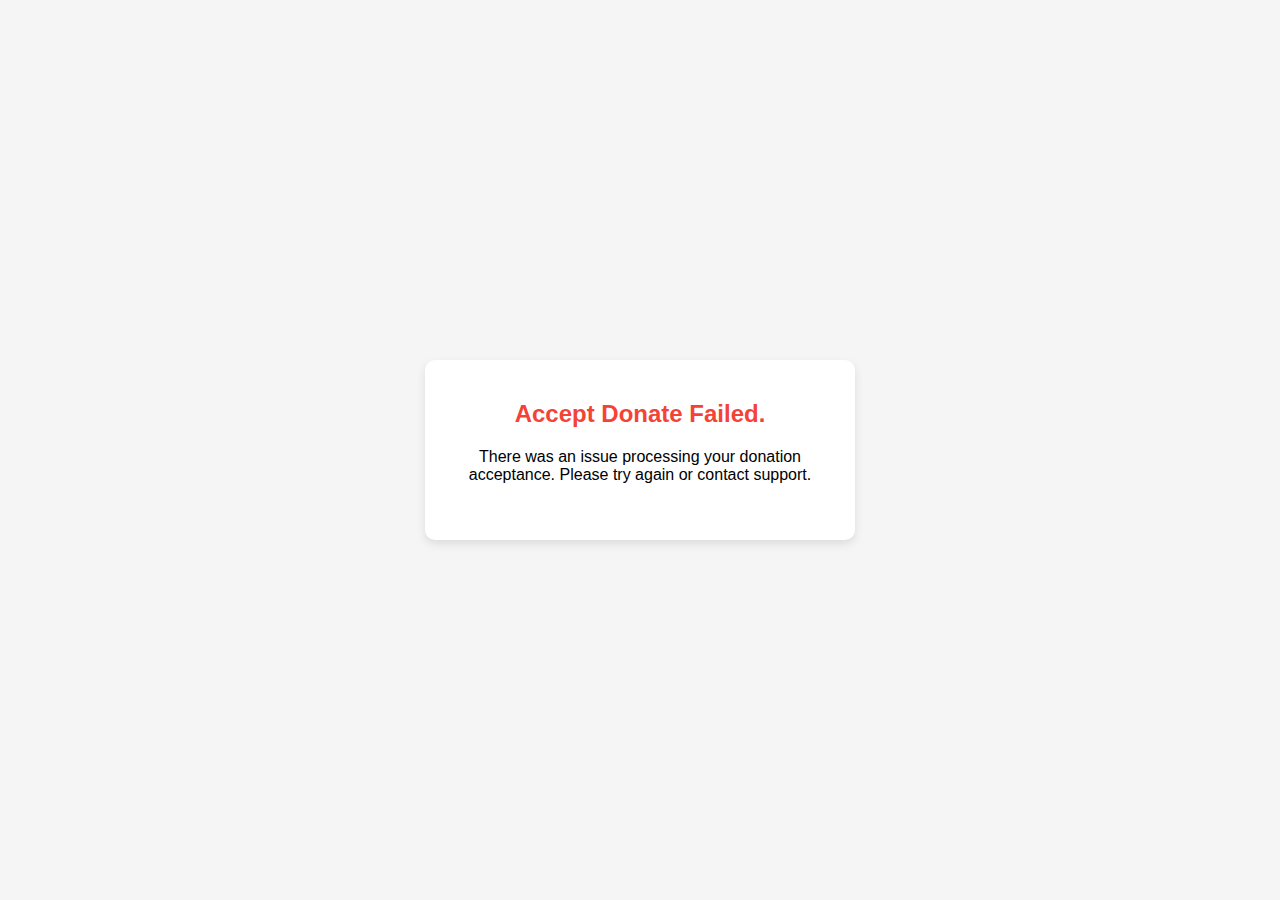
<file: src/main/resources/static/accept-failed.html>
<!DOCTYPE html>
<html lang="en">
<head>
    <meta charset="UTF-8">
    <meta content="width=device-width, initial-scale=1.0" name="viewport">
    <title>Accept Donate Failed</title>
    <link href="./styles.css" rel="stylesheet">
</head>
<body>
<div class="container">
    <h2 class="error">Accept Donate Failed.</h2>
    <p>There was an issue processing your donation acceptance. Please try again or contact support.</p>
</div>

</body>
</html>
</file>
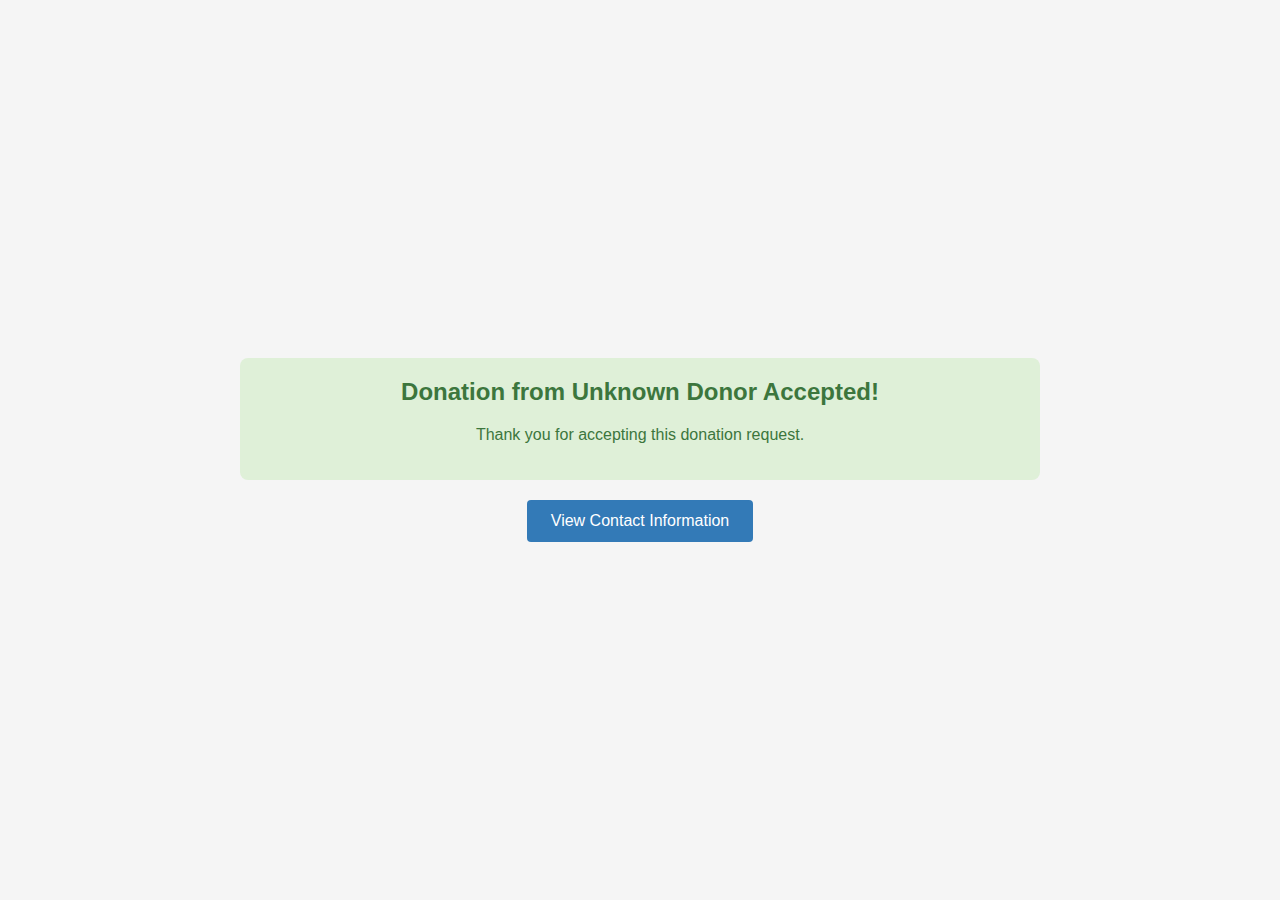
<file: src/main/resources/static/accept-success.html>
<!DOCTYPE html>
<html lang="en" xmlns:th="http://www.thymeleaf.org">
<head>
    <meta charset="UTF-8">
    <meta content="width=device-width, initial-scale=1.0" name="viewport">
    <title>Donation Accepted</title>
    <link href="./styles.css" rel="stylesheet">
</head>
<body>
<div class="content-wrapper">
    <div class="success-message">
        <h2>Donation from <strong id="donorNameTitle" th:text="${param.name[0]}">Donor Name</strong> Accepted!</h2>
        <p>Thank you for accepting this donation request.</p>
    </div>

    <button class="contact-button" id="showContactBtn">
        View Contact Information
    </button>

    <div class="contact-info" id="contactInfo">
        <div class="info-item">
            <strong>Name:</strong> <span id="donorName" th:text="${param.name[0]}">Donor Name</span>
        </div>
        <div class="info-item">
            <strong>Phone:</strong> <span id="phoneNumber" th:text="${param.phoneNumber[0]}">Phone Number</span>
        </div>
        <div class="info-item">
            <strong>Blood Type:</strong> <span id="bloodType" th:text="${param.bloodType[0]}">Blood Type</span>
        </div>

        <a class="whatsapp-btn" id="whatsappLink"
           target="_blank"
           th:href="'https://wa.me/+02' + ${param.phoneNumber[0]}">
            <i class="fab fa-whatsapp"></i> Contact via WhatsApp
        </a>
    </div>
</div>

<script src="./script.js"></script>
</body>
</html>
</file>
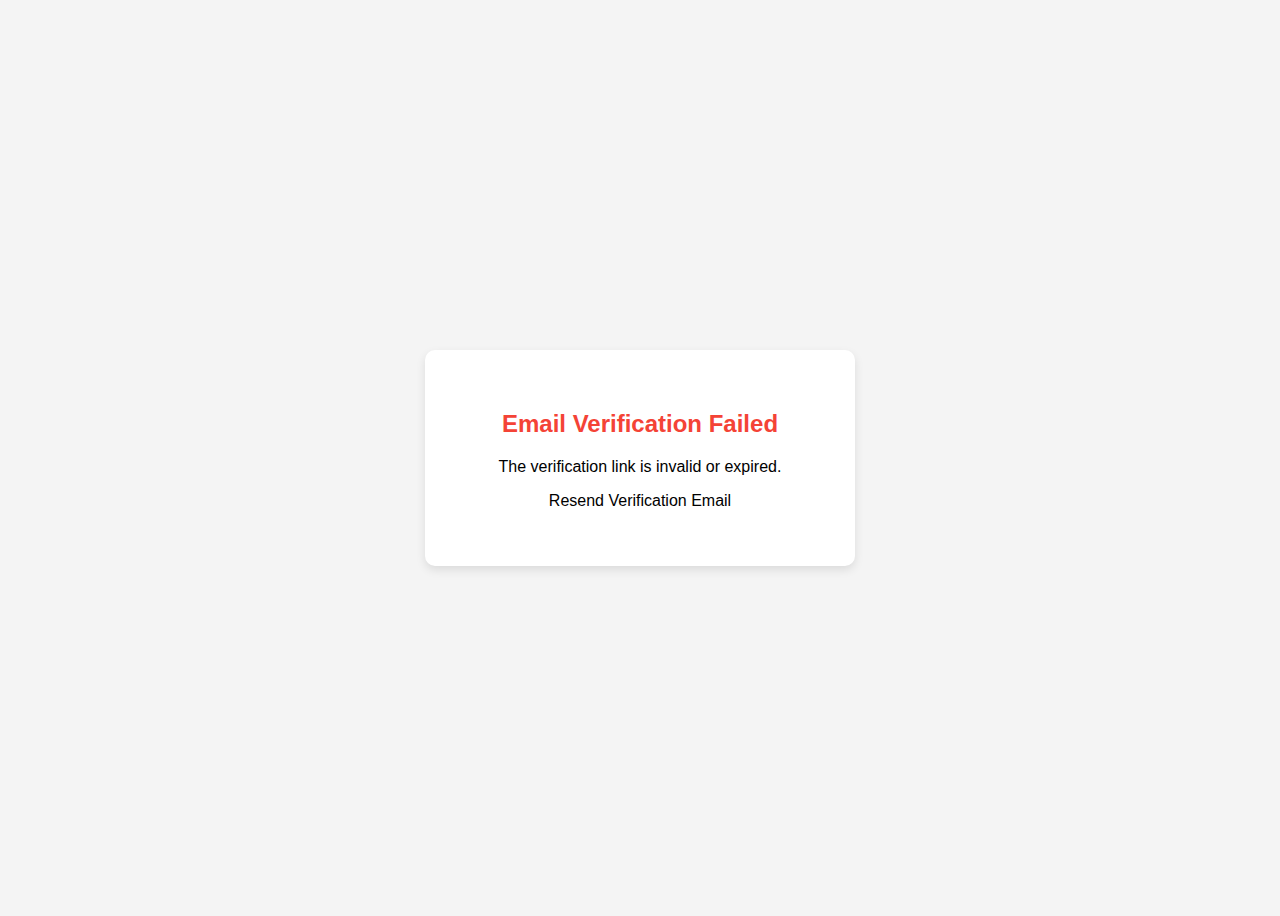
<file: src/main/resources/static/verification-failed.html>
<!DOCTYPE html>
<html lang="en">
<head>
    <meta charset="UTF-8">
    <meta content="width=device-width, initial-scale=1.0" name="viewport">
    <title>Email Verification Failed</title>
    <style>
        body {
            display: flex;
            justify-content: center;
            align-items: center;
            height: 100vh;
            background-color: #f4f4f4;
            font-family: 'Poppins', sans-serif;
        }

        .container {
            background: #fff;
            padding: 40px;
            border-radius: 10px;
            box-shadow: 0px 4px 10px rgba(0, 0, 0, 0.1);
            text-align: center;
            width: 350px;
        }

        .logo {
            width: 150px;
            margin-bottom: 20px;
            border-radius: 5px;
        }

        .error {
            color: #f44336;
            font-size: 24px;
            font-weight: bold;
        }

    </style>
</head>
<body>
<div class="container">
    <h2 class="error">Email Verification Failed</h2>
    <p>The verification link is invalid or expired.</p>
    <p>Resend Verification Email</p>
</div>
</body>
</html>
</file>
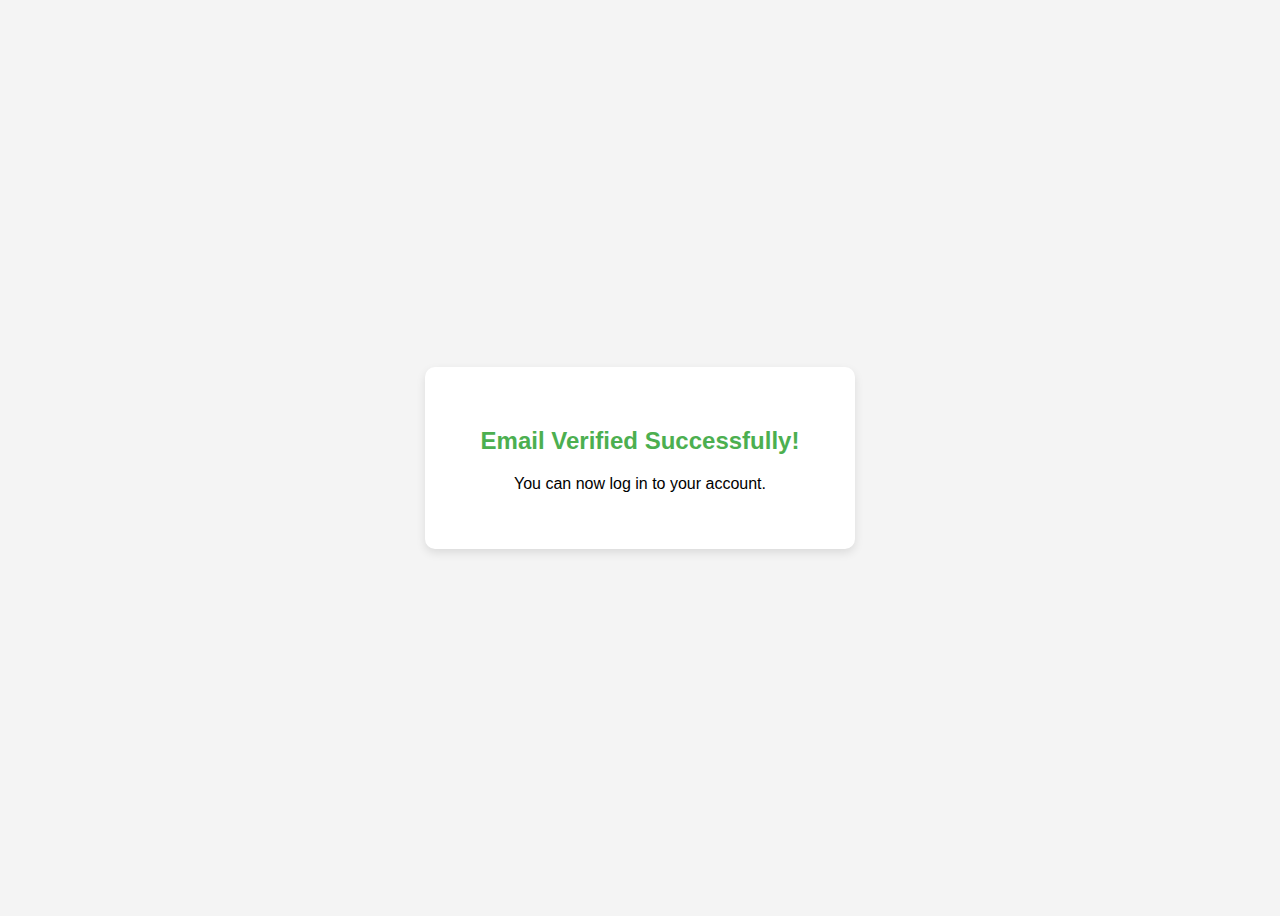
<file: src/main/resources/static/verification-success.html>
<!DOCTYPE html>
<html lang="en">
<head>
    <meta charset="UTF-8">
    <meta content="width=device-width, initial-scale=1.0" name="viewport">
    <title>Email Verification Success</title>
    <style>
        body {
            display: flex;
            justify-content: center;
            align-items: center;
            height: 100vh;
            background-color: #f4f4f4;
            font-family: 'Poppins', sans-serif;
        }

        .container {
            background: #fff;
            padding: 40px;
            border-radius: 10px;
            box-shadow: 0px 4px 10px rgba(0, 0, 0, 0.1);
            text-align: center;
            width: 350px;
        }

        .logo {
            width: 150px;
            margin-bottom: 20px;
            border-radius: 5px;
        }

        .success {
            color: #4CAF50;
            font-size: 24px;
            font-weight: bold;
        }

    </style>
</head>
<body>
<div class="container">
    <h2 class="success">Email Verified Successfully!</h2>
    <p>You can now log in to your account.</p>
</div>
</body>
</html>
</file>
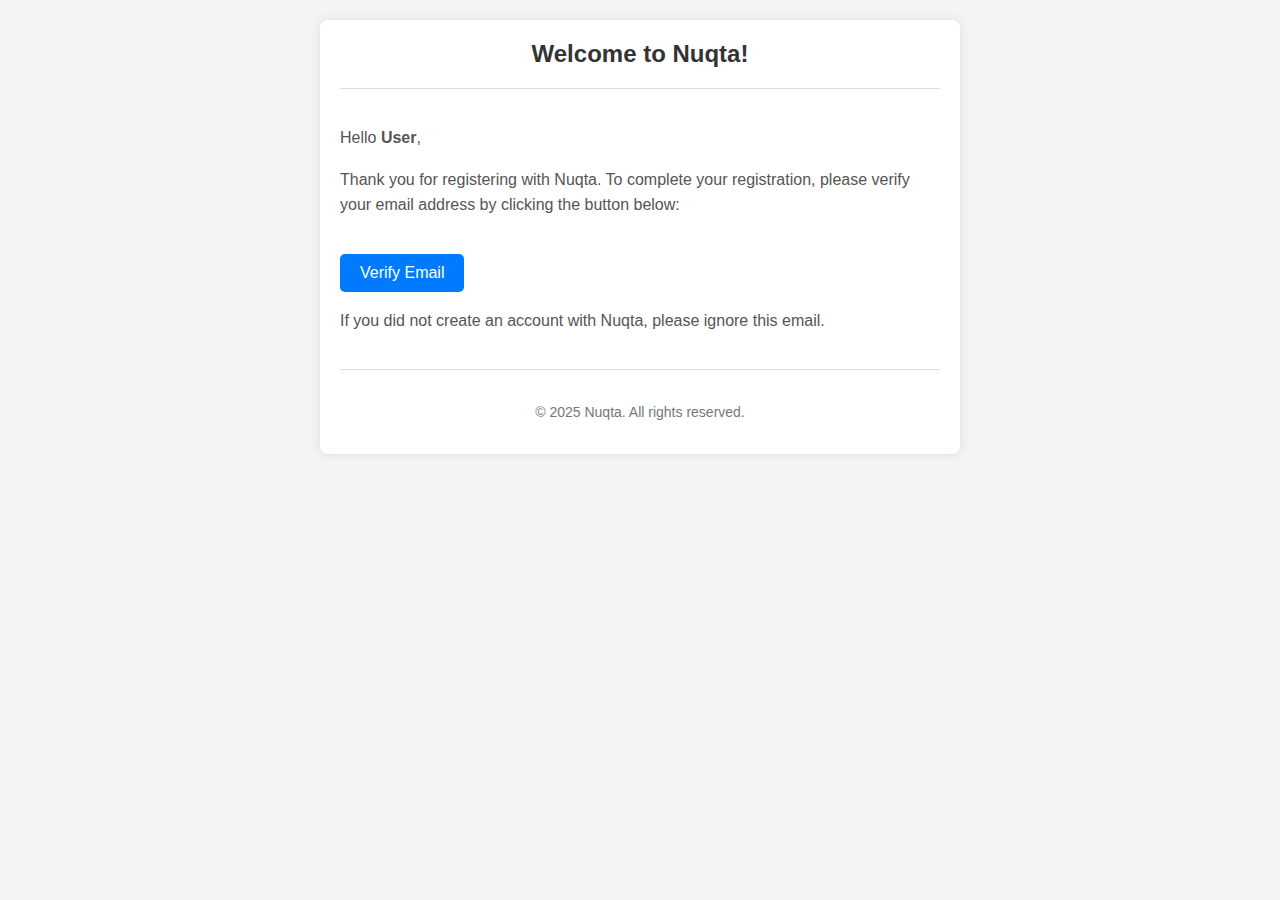
<file: src/main/resources/templates/mail.html>
<!DOCTYPE html>
<html xmlns:th="http://www.thymeleaf.org">
<head>
    <meta charset="UTF-8">
    <title>Account Verification</title>
    <style>
        body {
            font-family: Arial, sans-serif;
            background-color: #f4f4f4;
            margin: 0;
            padding: 0;
        }

        .email-container {
            max-width: 600px;
            margin: 20px auto;
            background-color: #ffffff;
            padding: 20px;
            border-radius: 8px;
            box-shadow: 0 0 10px rgba(0, 0, 0, 0.1);
        }

        .header {
            text-align: center;
            padding-bottom: 20px;
            border-bottom: 1px solid #ddd;
        }

        .header h1 {
            margin: 0;
            font-size: 24px;
            color: #333;
        }

        .content {
            padding: 20px 0;
        }

        .content p {
            font-size: 16px;
            color: #555;
            line-height: 1.6;
        }

        .button {
            display: inline-block;
            padding: 10px 20px;
            font-size: 16px;
            color: #fff;
            background-color: #007bff;
            text-decoration: none;
            border-radius: 5px;
            margin-top: 20px;
        }

        .footer {
            text-align: center;
            padding-top: 20px;
            border-top: 1px solid #ddd;
            font-size: 14px;
            color: #777;
        }
    </style>
</head>
<body>
<div class="email-container">
    <div class="header">
        <h1>Welcome to Nuqta!</h1>
    </div>
    <div class="content">
        <p>Hello <strong th:text="${User}">User</strong>,</p>
        <p>Thank you for registering with Nuqta. To complete your registration, please verify your email address by
            clicking the button below:</p>
        <a class="button" th:href="${verificationURL}">Verify Email</a>
        <p>If you did not create an account with Nuqta, please ignore this email.</p>
    </div>
    <div class="footer">
        <p>&copy; 2025 Nuqta. All rights reserved.</p>
    </div>
</div>
</body>
</html>
</file>
<file: src/main/resources/static/styles.css>
body {
    display: flex;
    justify-content: center;
    align-items: center;
    height: 100vh;
    background-color: #f4f4f4;
    font-family: 'Poppins', sans-serif;
}

.container {
    background: #fff;
    padding: 40px;
    border-radius: 10px;
    box-shadow: 0px 4px 10px rgba(0, 0, 0, 0.1);
    text-align: center;
    width: 350px;
}

.error {
    color: #f44336;
    font-size: 24px;
    font-weight: bold;
}

.success {
    color: #4CAF50;
    font-size: 24px;
    font-weight: bold;
}

body {
    font-family: Arial, sans-serif;
    margin: 0;
    padding: 0;
    min-height: 100vh;
    display: flex;
    justify-content: center;
    align-items: center;
    background-color: #f5f5f5;
}

.content-wrapper {
    max-width: 800px;
    width: 90%;
    margin: 20px;
}

.success-message {
    background-color: #dff0d8;
    color: #3c763d;
    padding: 20px;
    border-radius: 8px;
    margin-bottom: 20px;
    text-align: center;
}

.contact-button {
    background-color: #337ab7;
    color: white;
    padding: 12px 24px;
    border: none;
    border-radius: 4px;
    cursor: pointer;
    font-size: 16px;
    display: block;
    margin: 0 auto;
    transition: background-color 0.3s;
}

.contact-button:hover {
    background-color: #286090;
}

.contact-info {
    margin-top: 20px;
    padding: 20px;
    background-color: #f8f9fa;
    border-radius: 8px;
    display: none;
    text-align: center;
}

.whatsapp-btn {
    background-color: #25D366;
    color: white;
    padding: 10px 20px;
    text-decoration: none;
    border-radius: 4px;
    display: inline-block;
    margin-top: 15px;
    transition: background-color 0.3s;
}

.whatsapp-btn:hover {
    background-color: #128C7E;
}

.info-item {
    margin-bottom: 12px;
    font-size: 16px;
}

h2 {
    margin-top: 0;
}
</file>
